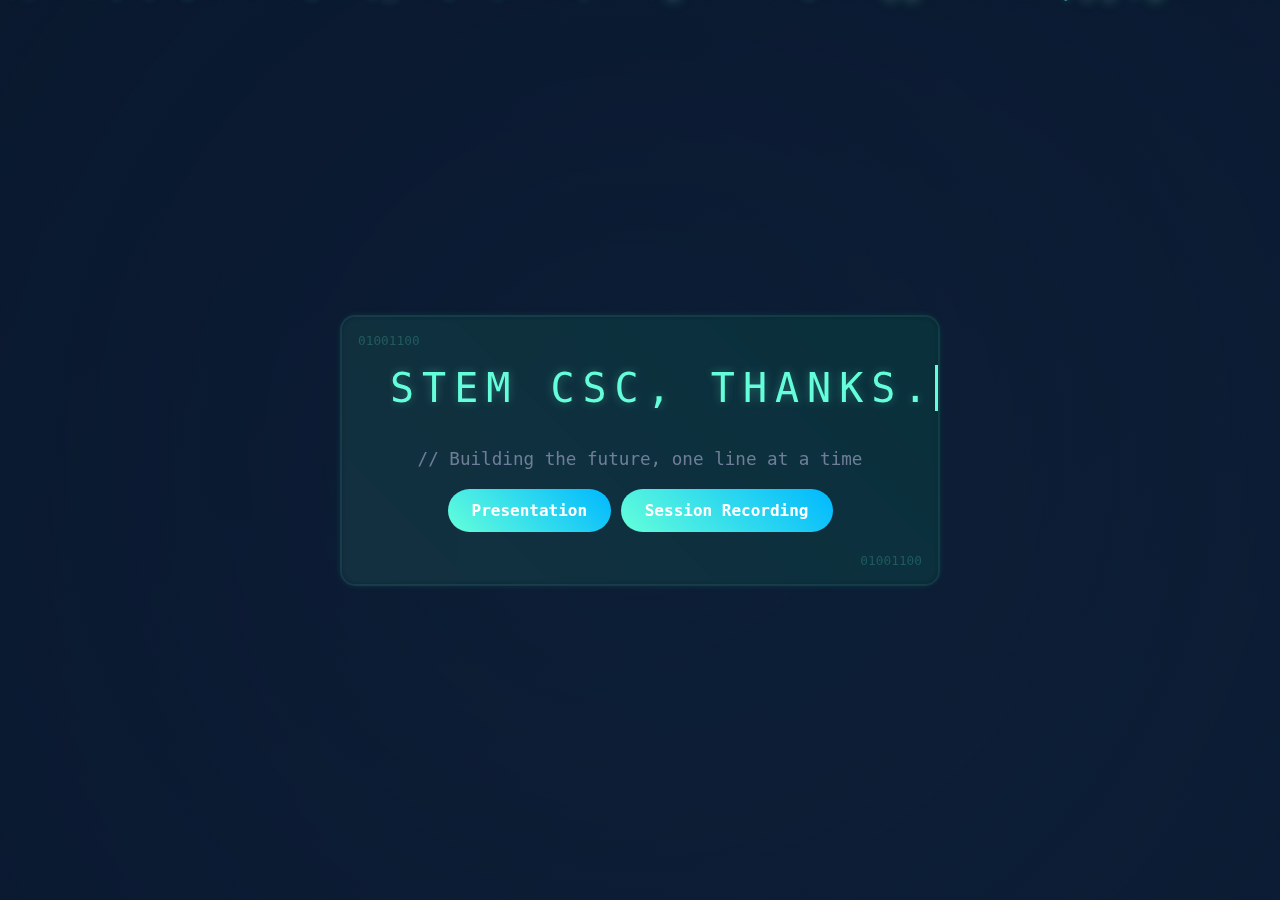
<file: Info_Session/index.html>
<!DOCTYPE html>
<html lang="en">

<head>
  <meta charset="UTF-8">
  <meta name="viewport" content="width=device-width, initial-scale=1.0">
  <title>Info Session | STEM CSC</title>
  <link rel="shortcut icon" href="../assets/logo.png" type="image/x-icon">
  <style>
    @keyframes typing {
      from {
        width: 0
      }

      to {
        width: 100%
      }
    }

    @keyframes blink {
      50% {
        border-color: transparent
      }
    }

    @keyframes codeRain {
      0% {
        transform: translateY(-100%);
        opacity: 0;
      }

      10% {
        opacity: var(--initial-opacity, 0.3);
      }

      90% {
        opacity: var(--initial-opacity, 0.3);
      }

      100% {
        transform: translateY(100vh);
        opacity: 0;
      }
    }

    @keyframes gradient {
      0% {
        background-position: 0% 50%;
      }

      50% {
        background-position: 100% 50%;
      }

      100% {
        background-position: 0% 50%;
      }
    }

    @keyframes glowPulse {
      0% {
        box-shadow: 0 0 20px rgba(0, 157, 255, 0.3);
      }

      50% {
        box-shadow: 0 0 40px rgba(0, 157, 255, 0.5);
      }

      100% {
        box-shadow: 0 0 20px rgba(0, 157, 255, 0.3);
      }
    }

    @keyframes circuit {
      0% {
        stroke-dashoffset: 1000;
      }

      100% {
        stroke-dashoffset: 0;
      }
    }

    @keyframes float {
      0% {
        transform: translateY(0);
      }

      50% {
        transform: translateY(-10px);
      }

      100% {
        transform: translateY(0);
      }
    }

    :root {
      --primary: #64ffda;
      --secondary: #00ff9d;
      --background: #0a192f;
      --text: #8892b0;
    }

    * {
      margin: 0;
      padding: 0;
      box-sizing: border-box;
    }

    body {
      font-family: 'Consolas', monospace;
      display: flex;
      justify-content: center;
      align-items: center;
      min-height: 100vh;
      margin: 0;
      background: linear-gradient(-45deg, #0a192f, #172a45, #1f4068, #0a192f);
      background-size: 400% 400%;
      animation: gradient 15s ease infinite;
      color: var(--primary);
      overflow: hidden;
      position: relative;
    }

    .code-rain {
      position: fixed;
      top: 0;
      left: 0;
      right: 0;
      bottom: 0;
      pointer-events: none;
      z-index: 1;
      background: radial-gradient(circle at 50% 50%, rgba(10, 25, 47, 0.7), rgba(10, 25, 47, 0.9));
      overflow: hidden;
    }

    .code-character {
      position: absolute;
      color: var(--secondary);
      font-family: 'Consolas', monospace;
      font-size: 14px;
      line-height: 1;
      white-space: pre;
      text-shadow: 0 0 8px var(--secondary);
      opacity: 0;
      transform: translateY(-100%);
      animation: codeRain 3s linear infinite;
      will-change: transform, opacity;
    }

    .code-character.bright {
      color: #fff;
      text-shadow: 0 0 12px #fff, 0 0 20px var(--secondary);
      opacity: 0.9;
    }

    .code-character.medium {
      color: var(--primary);
      text-shadow: 0 0 8px var(--primary);
      opacity: 0.6;
    }

    .code-character.dim {
      color: #1a6b4b;
      text-shadow: 0 0 4px #1a6b4b;
      opacity: 0.3;
    }

    .container {
      text-align: center;
      padding: 3rem;
      background: rgba(10, 25, 47, 0.85);
      border: 2px solid rgba(100, 255, 218, 0.1);
      border-radius: 15px;
      animation: glowPulse 3s infinite;
      backdrop-filter: blur(10px);
      position: relative;
      z-index: 2;
      max-width: 600px;
      transform-style: preserve-3d;
      perspective: 1000px;
    }

    .container::before {
      content: '';
      position: absolute;
      top: -2px;
      left: -2px;
      right: -2px;
      bottom: -2px;
      background: linear-gradient(45deg, var(--primary), var(--secondary));
      z-index: -1;
      border-radius: 17px;
      opacity: 0.1;
      filter: blur(3px);
    }

    .tagline-wrapper {
      position: relative;
      display: inline-block;
      margin: 0 auto;
      transform-style: preserve-3d;
    }

    .tagline {
      font-size: 2.5rem;
      color: var(--primary);
      text-transform: uppercase;
      letter-spacing: 8px;
      margin: 0;
      white-space: nowrap;
      overflow: hidden;
      border-right: 3px solid var(--primary);
      animation:
        typing 3.5s steps(30, end),
        blink 1s step-end infinite;
      text-shadow: 0 0 10px rgba(100, 255, 218, 0.3);
    }

    .code-comment {
      color: var(--text);
      font-size: 1.1rem;
      margin-top: 1.5rem;
      opacity: 0.8;
      position: relative;
      padding: 10px;
      transition: all 0.3s ease;
    }

    .code-comment:hover {
      color: var(--primary);
      opacity: 1;
      transform: translateY(-2px);
    }

    .binary-decoration {
      position: absolute;
      font-size: 0.8rem;
      color: rgba(100, 255, 218, 0.2);
      user-select: none;
      transition: all 0.3s ease;
    }

    .binary-decoration:hover {
      color: var(--primary);
      transform: scale(1.1);
    }

    .binary-top-left {
      top: 1rem;
      left: 1rem;
    }

    .binary-bottom-right {
      bottom: 1rem;
      right: 1rem;
    }

    .circuit-container {
      position: absolute;
      width: 100%;
      height: 100%;
      top: 0;
      left: 0;
      pointer-events: none;
      z-index: -1;
    }

    .circuit-line {
      fill: none;
      stroke: var(--primary);
      stroke-width: 1;
      opacity: 0.2;
      stroke-dasharray: 1000;
      stroke-dashoffset: 1000;
      animation: circuit 3s ease-out forwards;
    }

    @media (max-width: 600px) {
      .container {
        padding: 2rem;
        margin: 1rem;
      }

      .tagline {
        font-size: 1.5rem;
        letter-spacing: 4px;
      }

      .code-comment {
        font-size: 0.9rem;
      }
    }

    @media (hover: hover) {
      .container {
        transition: transform 0.3s ease;
      }

      .container:hover {
        transform: translateZ(20px);
      }
    }

    #clickable {
      cursor: pointer;
    }
    .cta-button {
    background:linear-gradient(45deg, #64ffda, #00b8ff);
    color: #fff;
    padding: 0.75rem 1.5rem;
    margin-top: 10px;
    text-decoration: none;
    display: inline-block;
    border-radius: 50px;
    font-weight: 600;
    transition: all 0.3s ease;
    border: none;
    position: relative;
    overflow: hidden;
}
.cta-button::before {
    content: '';
    position: absolute;
    top: 0;
    left: 0;
    width: 100%;
    height: 100%;
    background: linear-gradient(45deg, #00b8ff, var(--accent-color));
    opacity: 0;
    transition: opacity 0.3s ease;
}
.cta-button:hover {
    transform: translateY(-2px);
    box-shadow: 0 5px 15px rgba(0, 255, 200, 0.3);
}
.cta-button:hover::before {
    opacity: 1;
}

  </style>
</head>

<body>
  <div class="code-rain" id="codeRain"></div>
  <div class="container" title="Click Me" id="clickable">
    <svg class="circuit-container" viewBox="0 0 500 300">
      <path class="circuit-line" d="M0,150 C100,50 200,250 300,150 S400,50 500,150" />
      <path class="circuit-line" d="M0,100 C150,150 250,50 500,100" />
      <path class="circuit-line" d="M0,200 C150,150 250,250 500,200" />
    </svg>
    <div class="binary-decoration binary-top-left" data-value="01001100">01001100</div>
    <div class="tagline-wrapper">
      <div class="tagline">STEM CSC, Thanks.</div>
    </div>
    <div class="code-comment">// Building the future, one line at a time</div>
    <div class="binary-decoration binary-bottom-right" data-value="01001100">01001100</div>
    <a target="_blank" class="cta-button" href="https://www.canva.com/design/DAGaZwaXlRI/UNFBXSfClRMJ4YfC4Jmubw/view?utm_content=DAGaZwaXlRI&utm_campaign=designshare&utm_medium=link2&utm_source=uniquelinks&utlId=h161e92b3ed">Presentation</a>
    <a target="_blank" class="cta-button" href="https://drive.google.com/file/d/12SQkr0kVB_gb_kSbklkUl469WcecOHta/view?usp=sharing">Session Recording</a>
  </div>

  <script>
    
    function createCodeRain() {
      const rainContainer = document.getElementById('codeRain');
      const characters = '01アイウエオカキクケコサシスセソタチツテト<>{}[]ΣπΩ∑∫∆';
      const columns = Math.floor(window.innerWidth / 20);
      const drops = [];
      let isVisible = true;

      function createDrop(x, delay = 0) {
        const drop = document.createElement('div');
        const brightness = Math.random();
        drop.className = `code-character ${
                    brightness > 0.9 ? 'bright' : 
                    brightness > 0.7 ? 'medium' : 'dim'
                }`;

        drop.style.left = x + 'px';
        drop.style.animationDelay = delay + 's';
        drop.style.setProperty('--initial-opacity', 0.2 + Math.random() * 0.3);
        drop.textContent = characters[Math.floor(Math.random() * characters.length)];

        rainContainer.appendChild(drop);
        drops.push(drop);

        drop.addEventListener('animationend', () => {
          if (drops.includes(drop)) {
            drops.splice(drops.indexOf(drop), 1);
            drop.remove();
            if (isVisible) {
              createDrop(x, 0);
            }
          }
        });
      }

      function initRain() {
        rainContainer.innerHTML = '';
        drops.length = 0;

        for (let i = 0; i < columns; i++) {
          const x = i * 20 + Math.random() * 10;
          const delay = Math.random() * 3;
          createDrop(x, delay);
        }
      }

      // Initialize rain
      initRain();

      // Handle visibility changes
      document.addEventListener('visibilitychange', () => {
        isVisible = !document.hidden;
        if (!isVisible) {
          drops.forEach(drop => drop.style.animationPlayState = 'paused');
        } else {
          drops.forEach(drop => drop.style.animationPlayState = 'running');
        }
      });

      // Handle resize with debounce
      let resizeTimeout;
      window.addEventListener('resize', () => {
        if (resizeTimeout) clearTimeout(resizeTimeout);
        resizeTimeout = setTimeout(initRain, 300);
      });

      // Periodically add new characters for variety
      setInterval(() => {
        if (isVisible && drops.length < columns) {
          const x = Math.floor(Math.random() * columns) * 20 + Math.random() * 10;
          createDrop(x, 0);
        }
      }, 200);
    }

    // 3D effect on container
    document.addEventListener('mousemove', (e) => {
      const container = document.querySelector('.container');
      const {
        left,
        top,
        width,
        height
      } = container.getBoundingClientRect();
      const x = (e.clientX - left) / width - 0.5;
      const y = (e.clientY - top) / height - 0.5;

      container.style.transform = `
                perspective(1000px)
                rotateY(${x * 10}deg)
                rotateX(${-y * 10}deg)
                translateZ(20px)
            `;
    });

    // Binary decoration animation
    document.querySelectorAll('.binary-decoration').forEach(el => {
      setInterval(() => {
        const originalValue = el.dataset.value;
        const newValue = originalValue.split('').map(bit =>
          Math.random() > 0.9 ? (bit === '0' ? '1' : '0') : bit
        ).join('');
        el.textContent = newValue;
      }, 1000);
    });

    createCodeRain();
  </script>
</body>

</html>
</file>
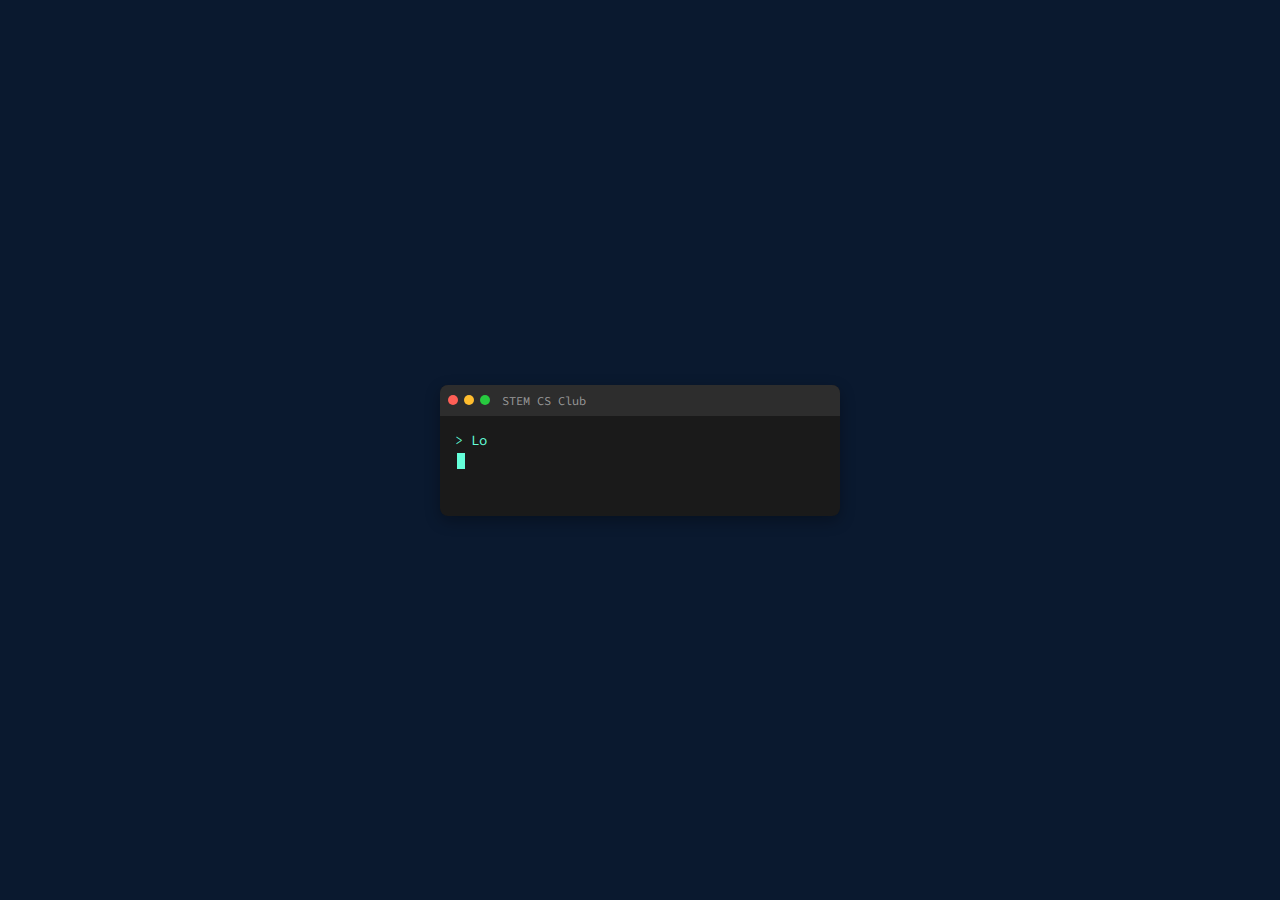
<file: public/index.html>
<!DOCTYPE html>
<html lang="en">
<head>
    <meta charset="UTF-8">
    <meta name="viewport" content="width=device-width, initial-scale=1.0">
    <title>STEM CS Club - Welcome</title>
    <script>
        // Redirect to loading page
        window.location.href = 'loading.html';
    </script>
</head>
<body>
    <p>Redirecting to STEM CS Club...</p>
</body>
</html>
</file>
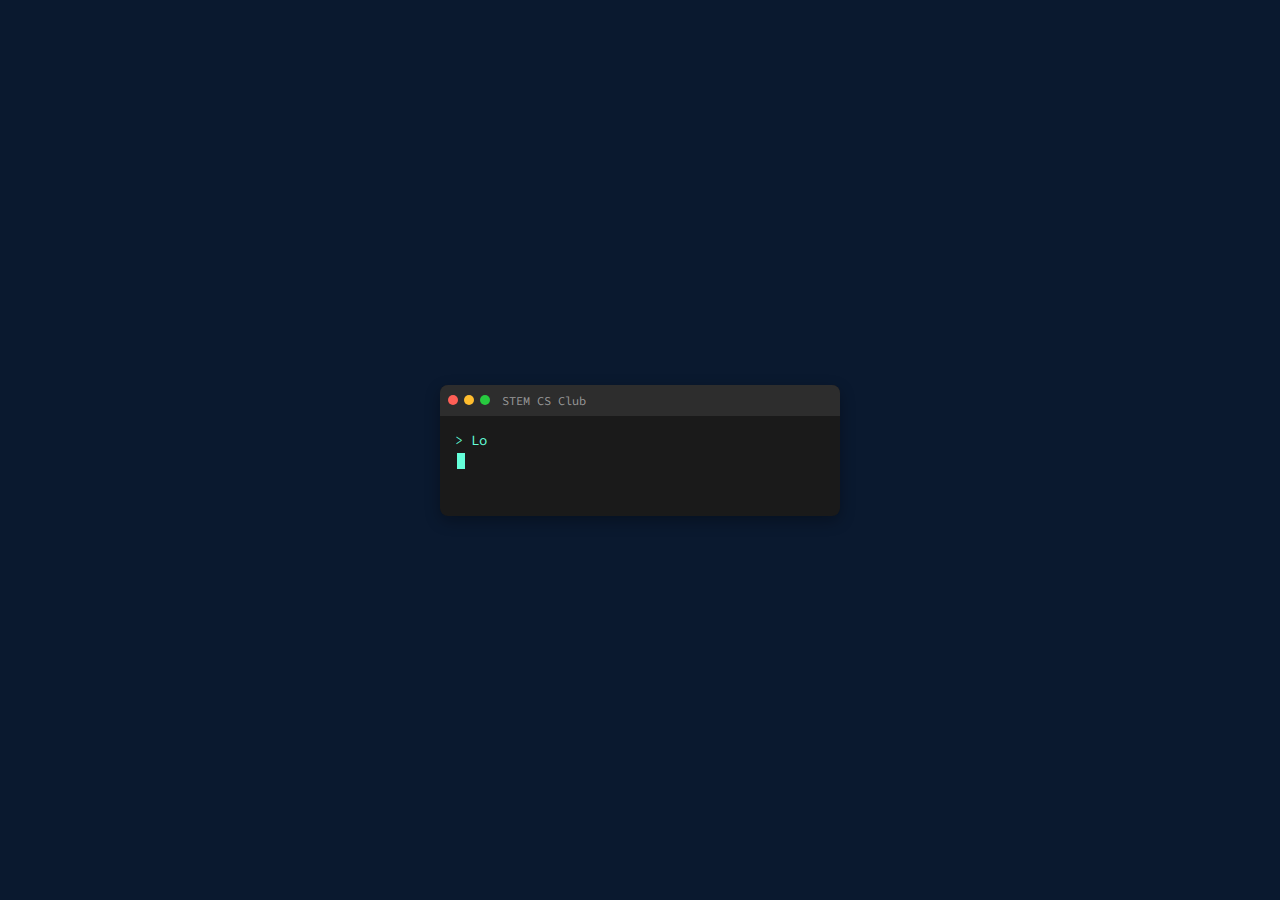
<file: public/loading.html>
<!DOCTYPE html>
<html lang="en">
<head>
    <meta charset="UTF-8">
    <meta name="viewport" content="width=device-width, initial-scale=1.0">
    <title>STEM CS Club - Loading</title>
    <link rel="stylesheet" href="loading.css">
    <link href="https://fonts.googleapis.com/css2?family=Source+Code+Pro:wght@400;600&display=swap" rel="stylesheet">
</head>
<body>
    <div class="container">
        <div class="terminal">
            <div class="terminal-header">
                <div class="terminal-buttons">
                    <span class="terminal-button close"></span>
                    <span class="terminal-button minimize"></span>
                    <span class="terminal-button maximize"></span>
                </div>
                <div class="terminal-title">STEM CS Club</div>
            </div>
            <div class="terminal-content">
                <div id="output"></div>
                <div class="cursor"></div>
            </div>
        </div>
    </div>
    <script src="loading.js"></script>
</body>
</html>
</file>
<file: public/loading.css>
* {
    margin: 0;
    padding: 0;
    box-sizing: border-box;
}

body {
    font-family: 'Source Code Pro', monospace;
    background-color: #0a192f;
    color: #64ffda;
    height: 100vh;
    display: flex;
    align-items: center;
    justify-content: center;
}

.container {
    width: 90%;
    max-width: 400px;
}

.terminal {
    background-color: #1a1a1a;
    border-radius: 8px;
    box-shadow: 0 5px 15px rgba(0, 0, 0, 0.3);
    overflow: hidden;
}

.terminal-header {
    background-color: #2d2d2d;
    padding: 8px;
    display: flex;
    align-items: center;
}

.terminal-buttons {
    display: flex;
    gap: 6px;
    margin-right: 12px;
}

.terminal-button {
    width: 10px;
    height: 10px;
    border-radius: 50%;
}

.close { background-color: #ff5f56; }
.minimize { background-color: #ffbd2e; }
.maximize { background-color: #27c93f; }

.terminal-title {
    color: #999;
    font-size: 12px;
}

.terminal-content {
    padding: 15px;
    min-height: 100px;
    max-height: 100px;
    font-size: 14px;
    line-height: 1.4;
}

.cursor {
    display: inline-block;
    width: 8px;
    height: 16px;
    background-color: #64ffda;
    animation: blink 1s infinite;
    margin-left: 2px;
    vertical-align: middle;
}

@keyframes blink {
    0%, 100% { opacity: 1; }
    50% { opacity: 0; }
}

.success { color: #27c93f; }
.info { color: #64ffda; }

@media (max-width: 600px) {
    .container {
        width: 95%;
    }
    
    .terminal-content {
        font-size: 12px;
        min-height: 80px;
        max-height: 80px;
    }
}
</file>
